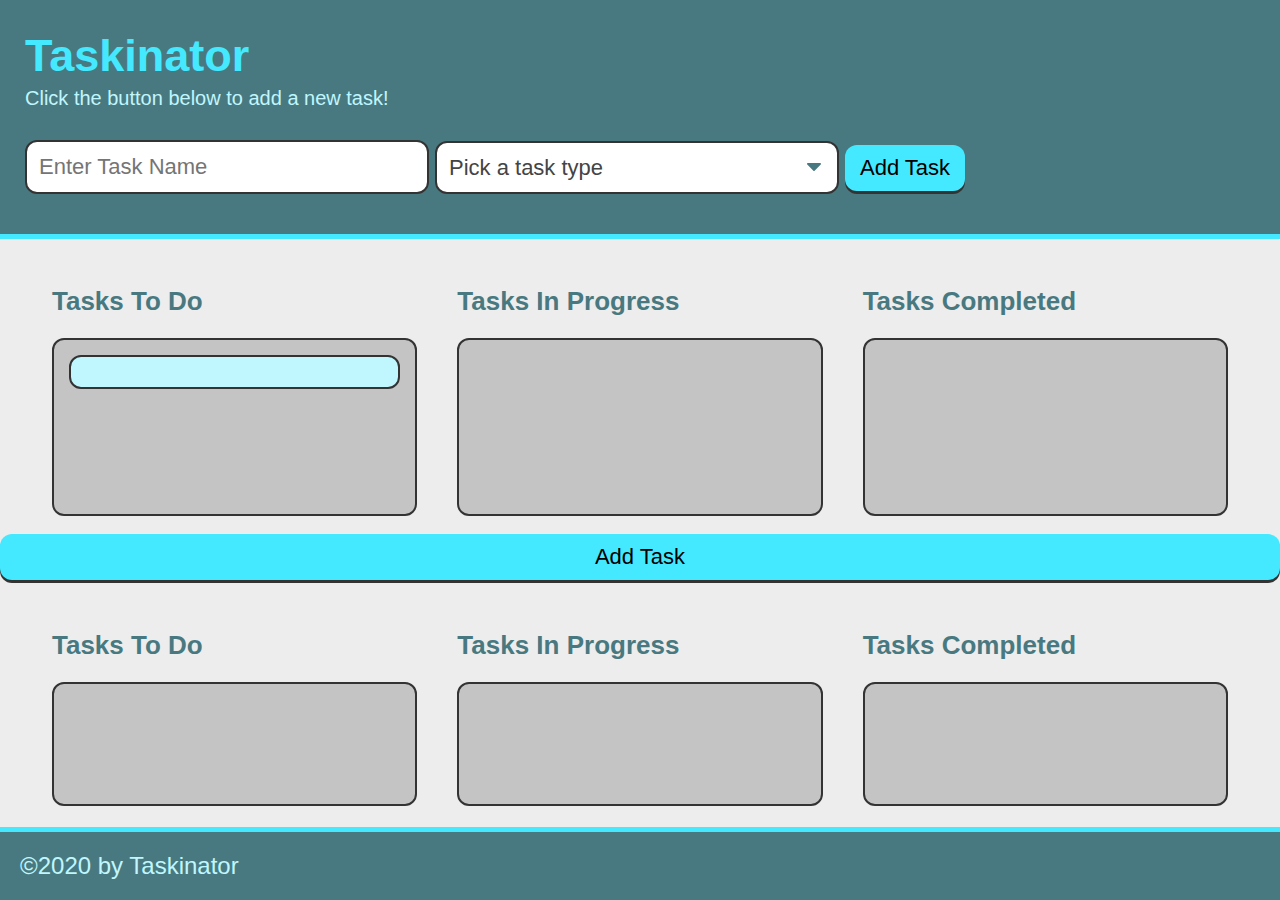
<file: index.html>
<!DOCTYPE html>
<html lang="en">
<head>
    <meta charset="UTF-8">
    <meta http-equiv="X-UA-Compatible" content="IE=edge">
    <meta name="viewport" content="width=device-width, initial-scale=1.0">
    <title>Taskinator</title>
    <link rel="stylesheet" href="./assets/css/style.css">
</head>

<body>

    <header>
        <h1 class="page-title">Taskinator</h1>
        <p>Click the button below to add a new task!</p>
        <form id="task-form">
            <div class="form-group">
                <input type="text" name="task-name" placeholder="Enter Task Name" />
            </div> 
            <div class="form-group">   
                <select name="task-type" class="select-dropdown">
                    <option value="" disabled selected>Pick a task type</option>
                    <option value="Print">Print</option>
                    <option value="Web">Web</option>
                    <option value="Mobile">Mobile</option>
                </select>
            </div>
            <div class="form-group">    
               <button id="save-task" class="btn" >Add Task</button>
            </div>
        </form> 
    </header>
    <main class="page-content">
        <section class="task-list-wrapper">
            <h2 class="list-title">Tasks To Do</h2>
            <ul class="task-list" id="tasks-to-do">
                <li class="task-item"></li>
            </ul>
        </section>

        <!--Tasks In Progress-->
        <section class="task-list-wrapper">
            <h2 class="list-title">Tasks In Progress</h2>
            <ul class="task-list" id="tasks-in-progress"></ul>
          </section>
          
          <!-- Tasks Completed -->
          <section class="task-list-wrapper">
            <h2 class="list-title">Tasks Completed</h2>
            <ul class="task-list" id="tasks-completed"></ul>
          </section>
          
    </main>
    <script src="assets/js/script.js"></script>
               <button class="btn" id="save-task" type="submit" >Add Task</button>
            </div>
        </form> 
    </header>
    <main class="page-content" id="page-content">
        <section class="task-list-wrapper">
            <h2 class="list-title">Tasks To Do</h2>
            <ul class="task-list" id="tasks-to-do">
                <!-- <li class="task-item" data-task-id="0"></li> -->
            </ul>
        </section>

        <!-- Tasks In Progress -->
<section class="task-list-wrapper">
    <h2 class="list-title">Tasks In Progress</h2>
    <ul class="task-list" id="tasks-in-progress"></ul>
  </section>
  
  <!-- Tasks Completed -->
  <section class="task-list-wrapper">
    <h2 class="list-title">Tasks Completed</h2>
    <ul class="task-list" id="tasks-completed"></ul>
  </section>

    </main>
    <script src="assets/JC/script.js"></script>

</body>

<footer>
    &copy;2020 by Taskinator
</footer>

</html>
</file>
<file: assets/css/style.css>
* {
    box-sizing: border-box;
  }
  
  :root {
    --primary: #44e9ff;
    --secondary: #497980;
    --tertiary: rgb(192, 246, 253);
    --grey: #333;
    font-size: 62.5%;
  }
  
  body {
    background: #ededed;
    color: var(--grey);
    margin: 0;
    padding: 0;
    display: flex;
    min-height: 100vh;
    flex-direction: column;
    font-family: Verdana, Geneva, Tahoma, sans-serif;
  }
  
  header {
    background: var(--secondary);
    padding: 30px 25px;
    border-bottom: 5px solid var(--primary);
  }
  
  header p {
    color: var(--tertiary);
    margin: 5px 0 20px;
    font-size: 2rem;
  }
  
  p,
  li {
    font-size: 1.6rem;
  }
  
  form {
    display: flex;
    align-items: flex-end;
    flex-wrap: wrap;
  }
  
  form input {
    outline: none;
    border: none;
    padding: 12px;
    width: 100%;
    font-size: 2.2rem;
    border: 2px solid var(--grey);
    border-radius: 12px;
  }
  
  form .form-group {
    margin: 10px 6px 10px 0;
    flex: 1;
  }
  
  footer {
    width: 100%;
    background: var(--secondary);
    color: var(--tertiary);
    font-size: 2.4rem;
    padding: 20px;
    border-top: 5px solid var(--primary);
  }
  
  .page-title {
    color: var(--primary);
    margin-bottom: 5px;
    margin-top: 0;
    font-size: 4.5rem;
  }
  
  .page-content {
    flex: 1;
    display: flex;
    flex-wrap: wrap;
    justify-content: center;
    margin: 25px auto;
    width: 95%;
  }
  
  .task-list-wrapper {
    flex: 1;
    margin: 0 20px 20px;
  }
  
  .list-title {
    color: var(--secondary);
    font-size: 2.6rem;
  }
  
  .task-list {
    list-style: none;
    padding: 15px;
    height: calc(100% - 50px);
    background: rgb(196, 196, 196);
    border-radius: 12px;
    border: 2px solid var(--grey);
  }
  
  .task-item {
    color: var(--grey);
    padding: 15px 15px;
    border: 2px solid var(--grey);
    background: var(--tertiary);
    border-radius: 12px;
    margin-bottom: 20px;
  }
  
  .task-name {
    margin: 0;
    font-size: 1.8rem;
  }
  
  .task-type {
    color: var(--secondary);
    font-size: 1.55rem;
  }
  .task-actions {
    display: flex;
    flex-wrap: wrap;
    align-items: center;
    margin: 10px 0 5px 0;
    justify-content: space-between;
  }
  
  .task-actions button,
  .task-actions select {
    flex: 1;
  }
  
  .btn {
    outline: none;
    border: none;
    display: inline-block;
    padding: 10px 15px;
    background: var(--primary);
    font-size: 2.2rem;
    border-radius: 12px;
    position: relative;
    top: -3px;
    box-shadow: 0 3px var(--grey);
  }
  
  .btn:hover {
    box-shadow: 0 2px var(--grey);
    top: -2px;
  }
  .btn:active {
    box-shadow: 0 0px var(--grey);
    top: 0;
  }
  
  .edit-btn,
  .delete-btn {
    font-size: 1.4rem;
    padding: 5px 7px;
    margin: 3px;
    background: var(--secondary);
    color: #fff;
  }
  
  .select-dropdown,
  .select-status {
    display: block;
    font-size: 2.2rem;
    color: #444;
    padding: 12px;
    width: 100%;
    max-width: 100%;
    margin: 0;
    border: 2px solid var(--grey);
    border-radius: 12px;
    -moz-appearance: none;
    -webkit-appearance: none;
    appearance: none;
    background-color: #fff;
    background-image: url("../images/select-arrow.svg");
    background-repeat: no-repeat, repeat;
    background-position: right 0.7em top 50%, 0 0;
    background-size: 0.65em auto, 100%;
  }
  
  .select-status {
    font-size: 1.4rem;
    padding: 4px 28px 4px 4px;
    width: auto;
  }
  
  .select-dropdown::-ms-expand,
  .select-status::-ms-expand {
    display: none;
  }
  
  .select-dropdown:hover,
  .select-status:hover {
    border-color: #888;
  }
  
  .select-dropdown:focus,
  .select-status:focus {
    border-color: #aaa;
    box-shadow: 0 0 1px 3px rgba(59, 153, 252, 0.7);
    box-shadow: 0 0 0 3px -moz-mac-focusring;
    color: #222;
    outline: none;
  }
  .select-dropdown option,
  .select-status option {
    font-weight: normal;
    font-size: 2rem;
  }
  
  @media screen and (max-width: 980px) {
    form .form-group {
      flex: 1 100%;
    }
  
    form .form-group button {
      width: 100%;
    }
  
    .task-list-wrapper {
      flex-basis: 100%;
    }
  
  }
</file>
